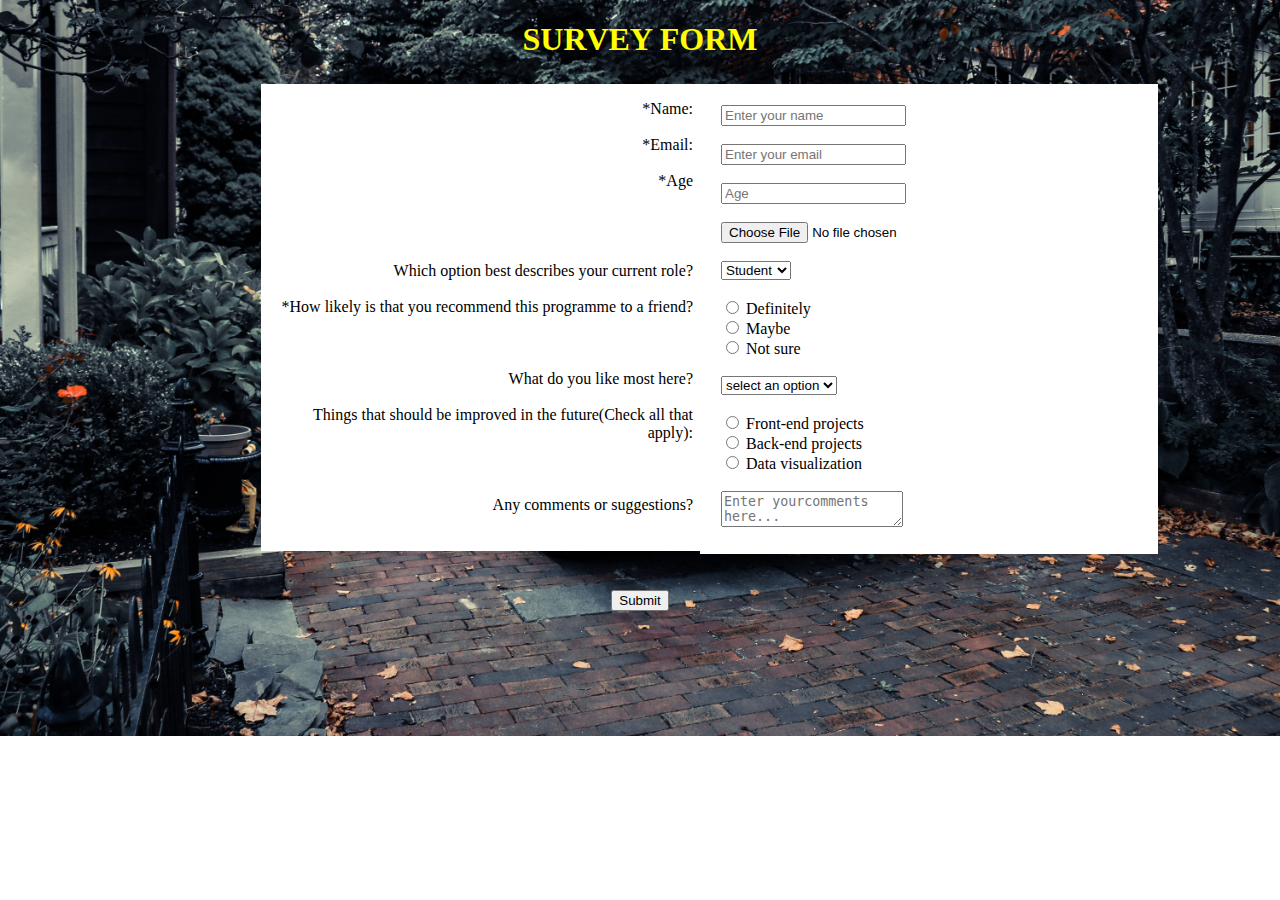
<file: index.html>
<!DOCTYPE html>
<html lang="en">
<head>
    <title>SURVEY FORM </title>
    <link rel="stylesheet" type="text/css" href="style.css">
</head>
<!-- <body style="background-image:url('C:\Users\ihsan\Downloads\image.jpg');background-repeat:no-repeat;background-size:cover;background-position:center;"> -->
    <!-- <img src="C:\Users\ihsan\Downloads\image.jpg" alt="image"> -->
<body>
<form>
    <h1 style="color: yellow;text-align:center;">SURVEY FORM</h1>
    <div style="background-color: white       
 ;text-align: end;width:416px;height: 435px;padding: 16px;margin-top: 26px;margin-bottom: 15px;
 margin-left: 253px;">
 <label>*Name:</label><br><br>       
 <label >*Email:</label><br><br>            
 <label >*Age</label><br><br><br><br><br>          
 <label>Which option best describes your current role?</label><br><br>      
 <label>*How likely is that you recommend this programme to a friend?</label><br><br><br><br>
 <label>What do you like most here?</label><br><br>
 <label>Things that should be improved in the future(Check all that apply):</label><br><br><br><br>
 <label>Any comments or suggestions?</label><br><br>

</div>


<div style="background-color: white;text-align: start;width: 416px;
height: 428px;margin-left: 692px;margin-top: -482px;padding: 21px;"> 
    <input type="name" required placeholder="Enter your name"><br><br>

    <input type="email" required placeholder="Enter your email" ><br><br>
   
    <input type="number" required placeholder="Age"><br><br>
    <input type="file"><br><br>
    <select>
        <option value="Student">Student</option>
        <option value="Teacher">Teacher</option>
        <option value="Parent">Parent</option>
    </select><br><br>
   
    <input type="radio" name="How likely is that you recommend this programme to a friend?">
    <label style="text-align: right;">Definitely</label><br>
    <input type="radio" name="How likely is that you recommend this programme to a friend?">
    <label>Maybe</label><br>
    <input type="radio" name="How likely is that you recommend this programme to a friend?">
    <label>Not sure</label><br><br>
    <select>
        <option value="select an option">select an option</option>
        <option value="Ambience">Climate</option>
        <option value="Ambience">Peoples</option>
        <option value="Ambience">Hospitality</option>
    </select><br><br>
    
    <input type="radio" name="Things that should be improved in the future(Check all that apply)">
    <label>Front-end projects</label><br>
    <input type="radio" name="Things that should be improved in the future(Check all that apply)" >
    <label>Back-end projects</label><br>
    <input type="radio" name="Things that should be improved in the future(Check all that apply)">
    <label>Data visualization</label><br><br>
    
    <textarea required placeholder="Enter yourcomments here..."></textarea><br><br><br>
    </div> <br><br>
    <div style="text-align: center;color: aqua;"><button>Submit</button></div>
</form>  

    

</body>
</html>
</file>
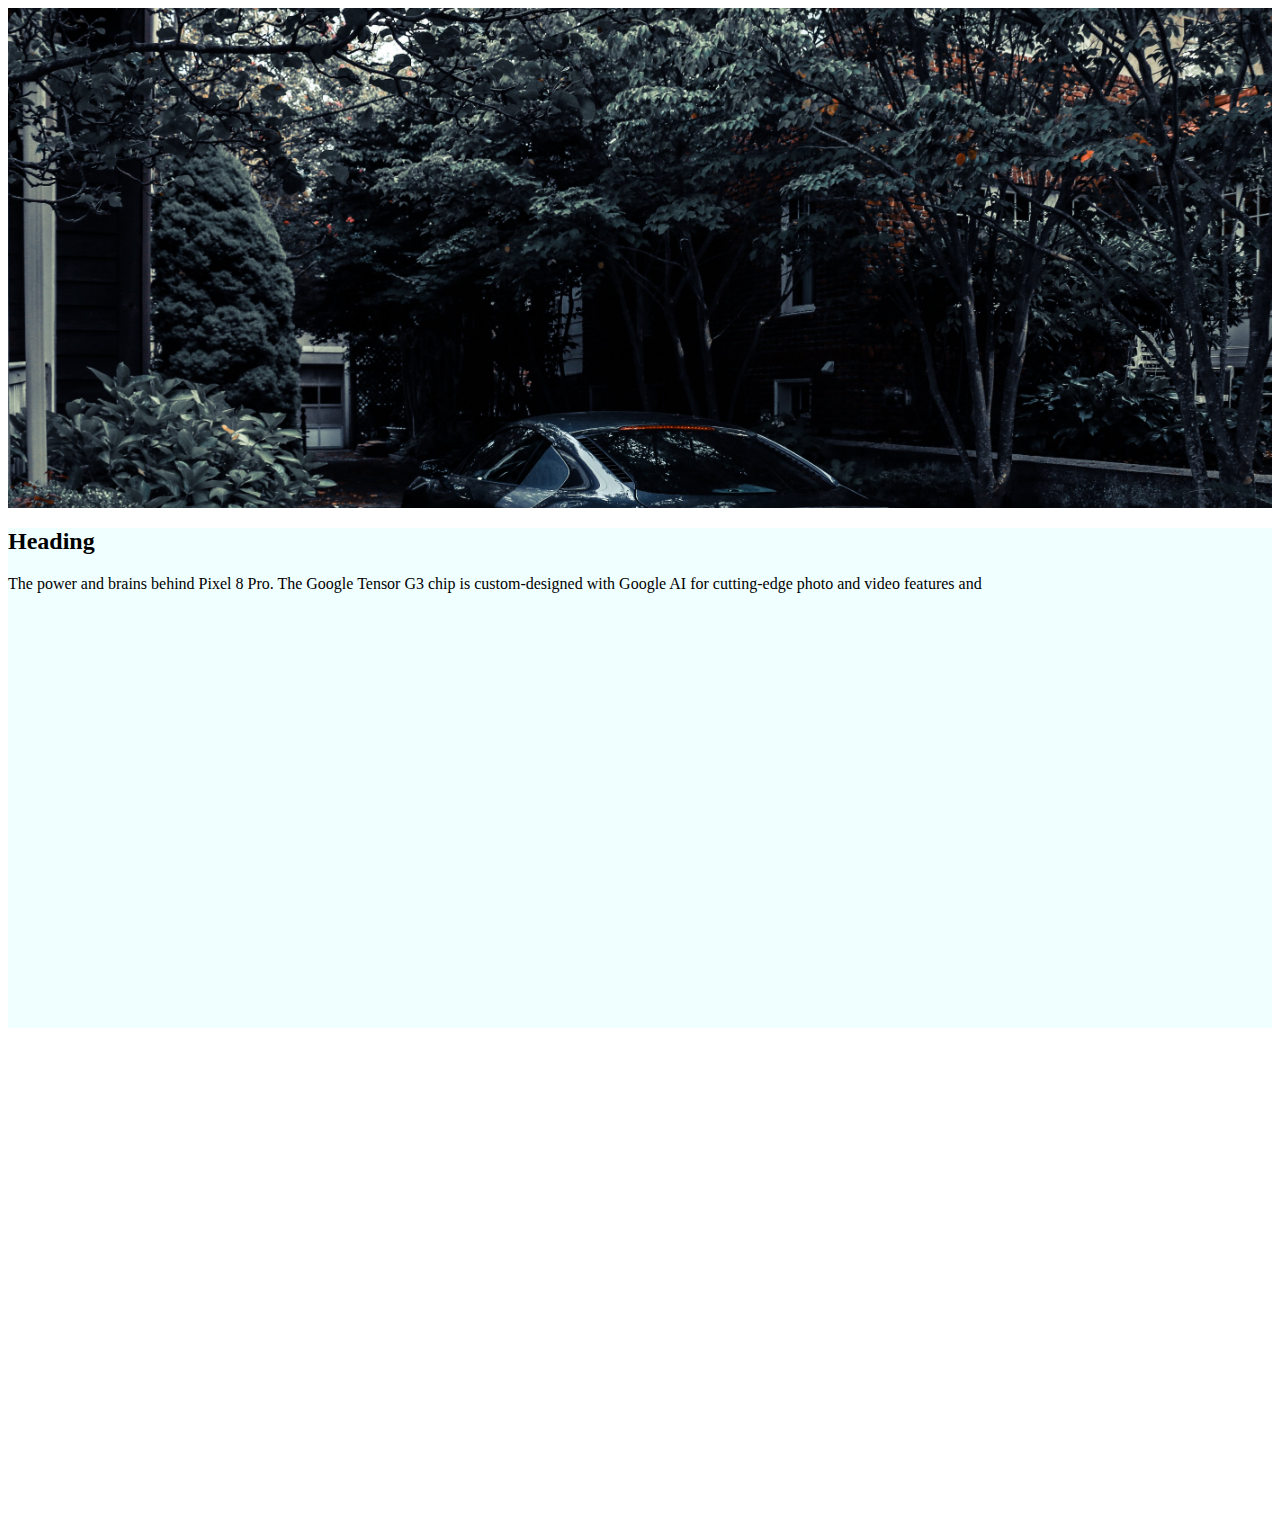
<file: card.html>
<!DOCTYPE html>
<html lang="en">
<head>
    <meta charset="UTF-8">
    <meta name="viewport" content="width=device-width, initial-scale=1.0">
    <title>Card</title>
    <link rel="stylesheet" href="style2.css">
</head>
<body>
    <!-- <div class="all">
    <div class="card">
        <div class="card-img">
            <img src="image1.jpg" alt="pixel 9pro fold">
        
    <div class="card-body">
        <h1>PIXEL 9 PRO FOLD</h1>
        <p>Get access to even more powerful AI features with the Google One AI Premium plan. Unleash your creativity with Gemini Advanced. Supercharge your productivity with more ways to use Gemini in Gmail and Docs. Plus, get 2 TB of cloud storage – all included in the Google One AI Premium plan. That's a total value of ₹23400 at no cost to you.</p>
    </div>
        </div>
    
    <div class="card">
        <div class="card-img">
            <img src="image3.jpg" alt="pixel 8pro ">
    <div class="card-body">
        <h1>PIXEL 8 PRO </h1>
        <p>The power and brains behind Pixel 8 Pro.
            The Google Tensor G3 chip is custom-designed with Google AI for cutting-edge photo and video features and smarter ways to help throughout the day.2 And it makes Pixel 8 Pro super fast and efficient.</p>
    </div></div>
,    </div>
    <div class="card">
        <div class="card-img">
            <img src="image4.jpg" alt="pixel 7a ">
    <div class="card-body">
        <h1>PIXEL 7A </h1>
        <p>The power and brains behind Pixel 8 Pro.
            The Google Tensor G3 chip is custom-designed with Google AI for cutting-edge photo and video features and smarter ways to help throughout the day.2 And it makes Pixel 8 Pro super fast and efficient.</p>
    </div></div>
</div>
  
    

</div> 
</div> -->

<div class="parent1"></div>
    <div class="parent2">
        <h2>Heading</h2>
        <p>The power and brains behind Pixel 8 Pro.
            The Google Tensor G3 chip is custom-designed with Google AI for cutting-edge photo and video features and</p>
    </div>
<div class="parent1"></div>
</body>
</html>
</file>
<file: style.css>
body {
    background-image: url('image.jpg');
    background-size: cover; /* Ensure the image covers the entire background */
    background-position: center; /* Center the image */
    background-repeat: no-repeat; /* Prevent the image from repeating */
}
</file>
<file: style2.css>
.all{
    width: 100%;
    height: 800px;
    background-color: cadetblue;
}

.card{
   width: 250px;
    height: 200px;
    background-color: aquamarine;
    position: relative; 
    left: 50px;
    display: flex;
    
}


.card-body{
    text-align: center;
    background-color: aliceblue;
    width: 250px;
    height: 300px;
    
    
}

.parent1{
    background-image: url(image.jpg);
    width: 100%;
    height: 500px;
    background-repeat: no-repeat;
    background-size: cover;
    background-position: center;
    background-attachment: fixed;
}

.parent2{
    width: 100%;
    height: 500px;
    background-color: azure;
}
</file>
